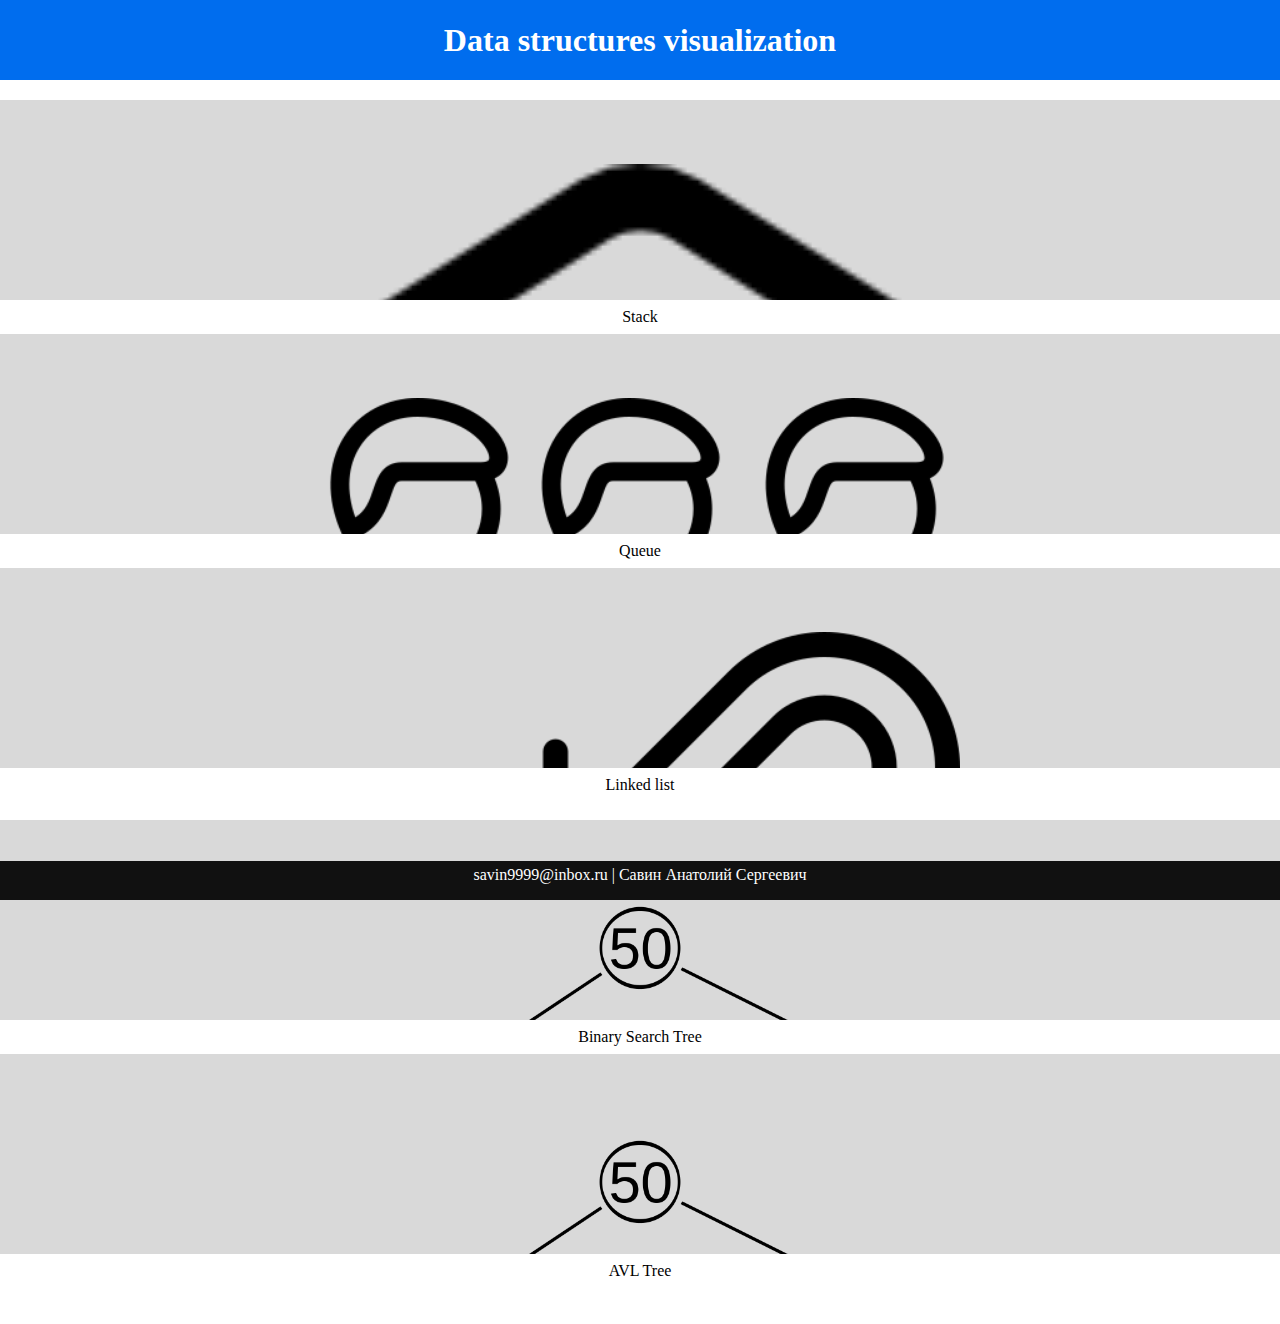
<file: index.html>
<!DOCTYPE html>
<html lang="en">
<head>
  <meta charset="UTF-8">
  <title>Title</title>
  <link rel="stylesheet" href="styles/index.css">
  <link rel="stylesheet" href="styles/card.css">

  <link href="https://cdn.jsdelivr.net/npm/bootstrap@5.0.2/dist/css/bootstrap.min.css" rel="stylesheet" integrity="sha384-EVSTQN3/azprG1Anm3QDgpJLIm9Nao0Yz1ztcQTwFspd3yD65VohhpuuCOmLASjC" crossorigin="anonymous">
</head>
<body>
<!-- Start navbar -->
<div class="header">
  <h1>
    Data structures visualization
  </h1>
</div>
<!-- End navbar -->

<!-- Start content -->
<div class="container" style="margin-top: 20px">
  <div class="row">
    <div class="col-md">
      <a href="stack.html">
        <div class="card">
          <div class="structure-container">
            <img src="images/stack.png">
          </div>
          <p>Stack</p>
        </div>
        </a>
    </div>

    <div class="col-md">
      <a href="queue.html">
        <div class="card">
          <div class="structure-container">
            <img src="images/queue.png">
          </div>
          <p>Queue</p>
        </div>
        </a>
    </div>

    <div class="col-md">
      <a href="linked-list.html">
        <div class="card">
          <div class="structure-container">
            <img src="images/chain.png">
          </div>
          <p>Linked list</p>
        </div>
      </a>
    </div>
  </div>
  <br>
  <div class="row">
    <div class="col-md-4">
      <a href="bst.html">
        <div class="card">
          <div class="structure-container">
            <img src="images/pngwing.com.png">
          </div>
          <p>Binary Search Tree</p>
        </div>
      </a>
    </div>

    <div class="col-md-4">
      <a href="AVL-tree.html">
        <div class="card">
          <div class="structure-container">
            <img src="images/pngwing.com.png">
          </div>
          <p>AVL Tree</p>
        </div>
      </a>
    </div>
  </div>
</div>
<br>
<br>
<div class="footer">
  <p>savin9999@inbox.ru | Савин Анатолий Сергеевич</p>
</div>
<!-- End content -->
</body>
</html>
</file>
<file: styles/index.css>
body {
    margin: 0;
    top: 0;
    left: 0;
    background-color: #ffffff;
}

.header {
    width: 100%;
    height: 80px;
    background-color: #006DEE;;
    color: white;
    display: flex;
    align-items: center;
    justify-content: center;
}

.header h1 {
    margin: 0;
    text-align: center;
}

.footer {
  position: fixed;
  left: 0;
  bottom: 0;
  width: 100%;
  background-color: #111111;
  color: white;
  text-align: center;
}

.footer p {
    margin-top: 5px;
}
</file>
<file: styles/card.css>
.card {
    width: 100%;
    justify-content: center;
}

.card p {
    font-size: 16px;
    font-weight: 500;
    text-align: center;
    margin-top: 8px;
    margin-bottom: 8px;
}

.structure-container {
    width: 100%;
    height: 200px;
    background-color: #D9D9D9;
    justify-content: center;
    overflow: hidden;
}

.structure-container img {
    display: block;
    margin-left: auto;
    margin-right: auto;
    margin-top: 5%;
    width: 50%;
}

.col a, .col-md a, .col-md-4 a, .col-4 a {
    text-decoration: none;
    color: #000000;
}
</file>
